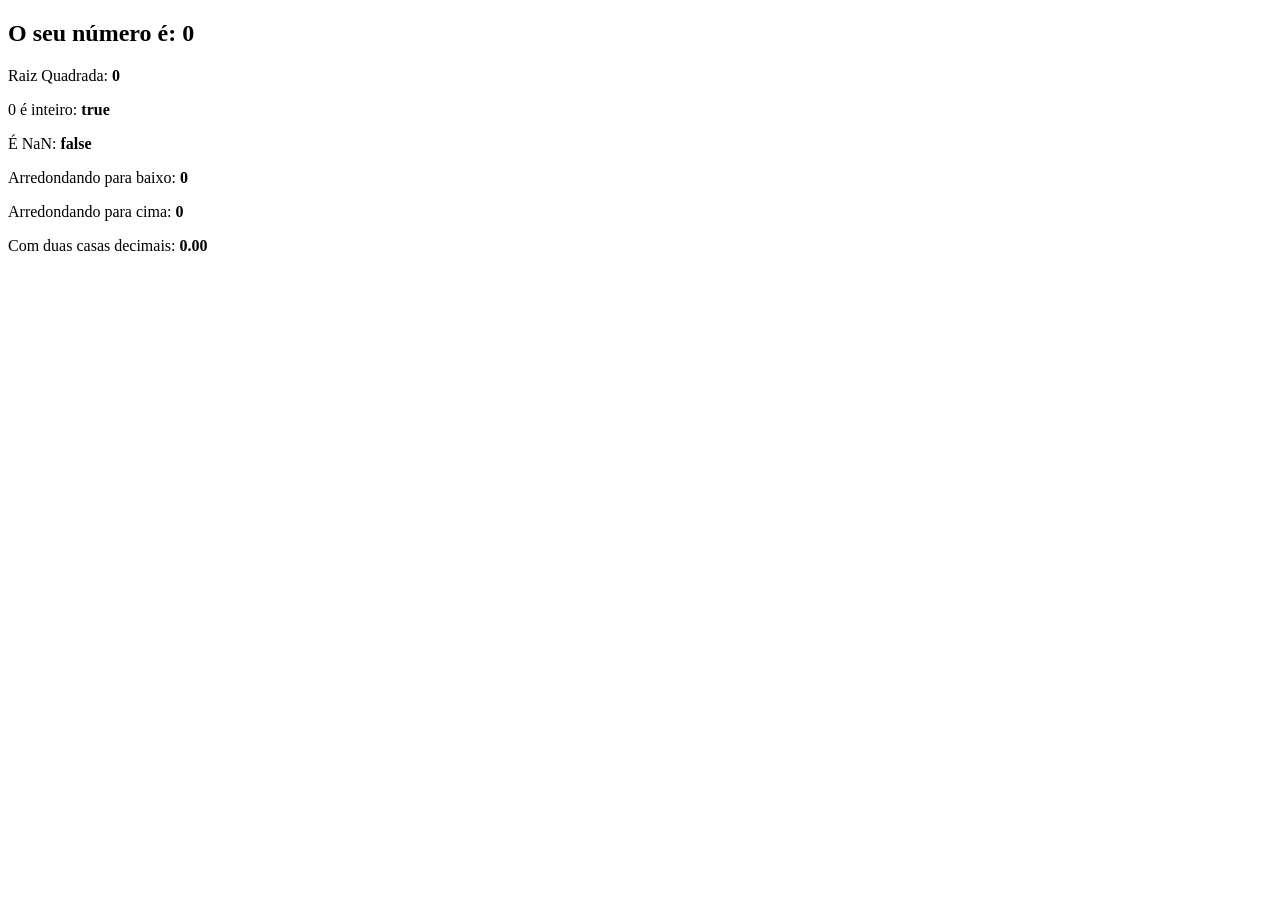
<file: JavaScript/aula28 - exercicio numbers e math/index.html>
<!DOCTYPE html>
<html lang="pt-BR">
<head>
    <meta charset="UTF-8">
    <meta name="viewport" content="width=device-width, initial-scale=1.0">
    <title>Exercício - Numbers | Math</title>
</head>
<body>
    <section>
        <h1>O seu número é: <span id="numero_titulo">0</span></h1>
        <div id="texto">Texto</div>
    </section>
    <script src="js/script.js"></script>
</body>
</html>
</file>
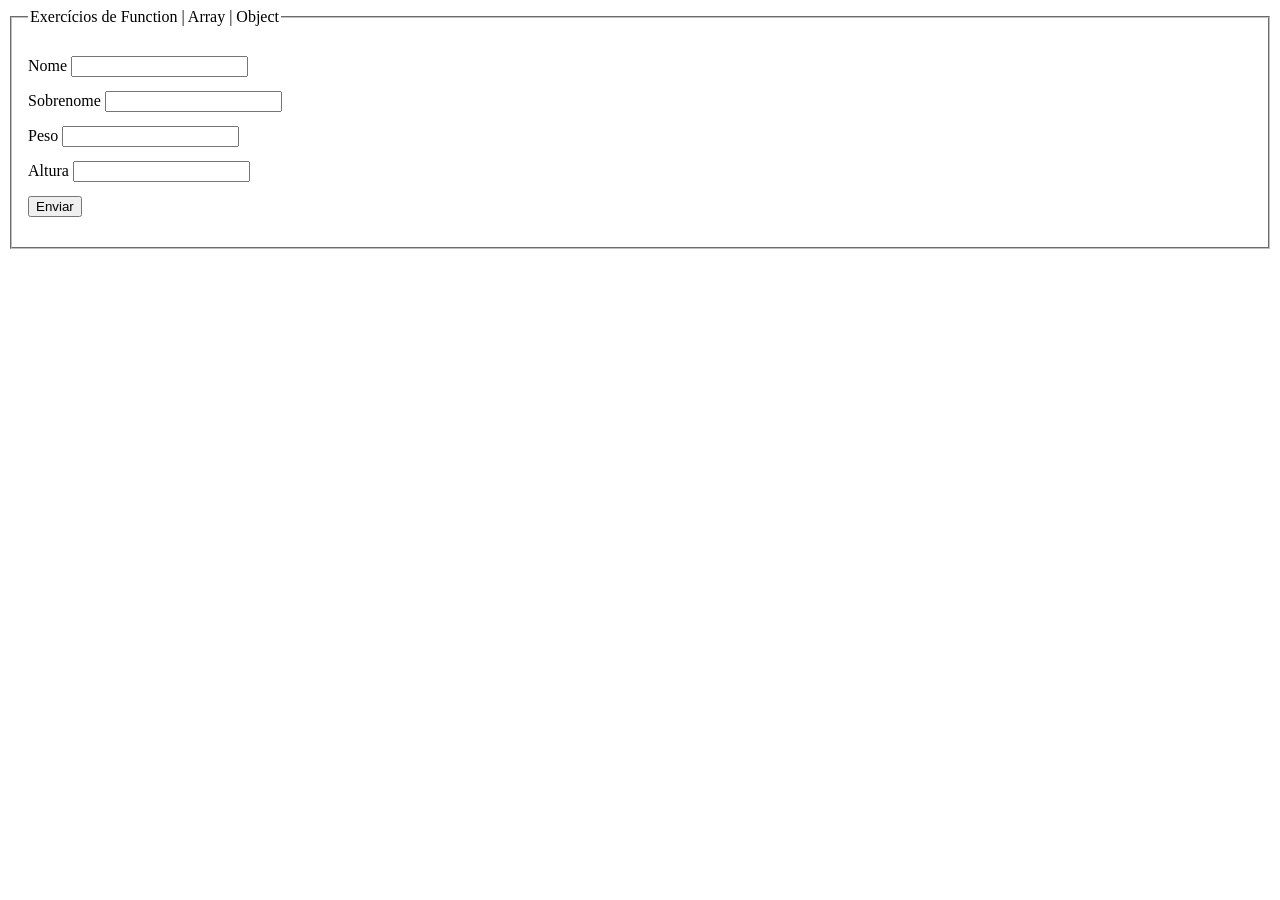
<file: JavaScript/aula34 - exercicios func_array_object/index.html>
<!DOCTYPE html>
<html lang="pt-BR">
<head>
    <meta charset="UTF-8">
    <meta name="viewport" content="width=device-width, initial-scale=1.0">
    <title>Exercícios function | array | object</title>
</head>
<body>
    <form class="form" action="" method="get">
        <fieldset style="padding: 30px 16px">
            <legend>Exercícios de Function | Array | Object</legend>

            <div style="margin-bottom: 0.875rem;">
                <label for="nome">Nome</label>
                <input type="text" class="nome">
            </div>
            <div style="margin-bottom: 0.875rem;">
                <label for="sobrenome">Sobrenome</label>
                <input type="text" class="sobrenome">
            </div>
            <div style="margin-bottom: 0.875rem;">
                <label for="peso">Peso</label>
                <input type="text" class="peso">
            </div>
            <div style="margin-bottom: 0.875rem;">
                <label for="altura">Altura</label>
                <input type="text" class="altura">
            </div>
            <div>
                <button>Enviar</button>
            </div>
        </fieldset>
    </form>

    <div class="resultado"></div>

    <script src="js/index.js"></script>
</body>
</html>
</file>
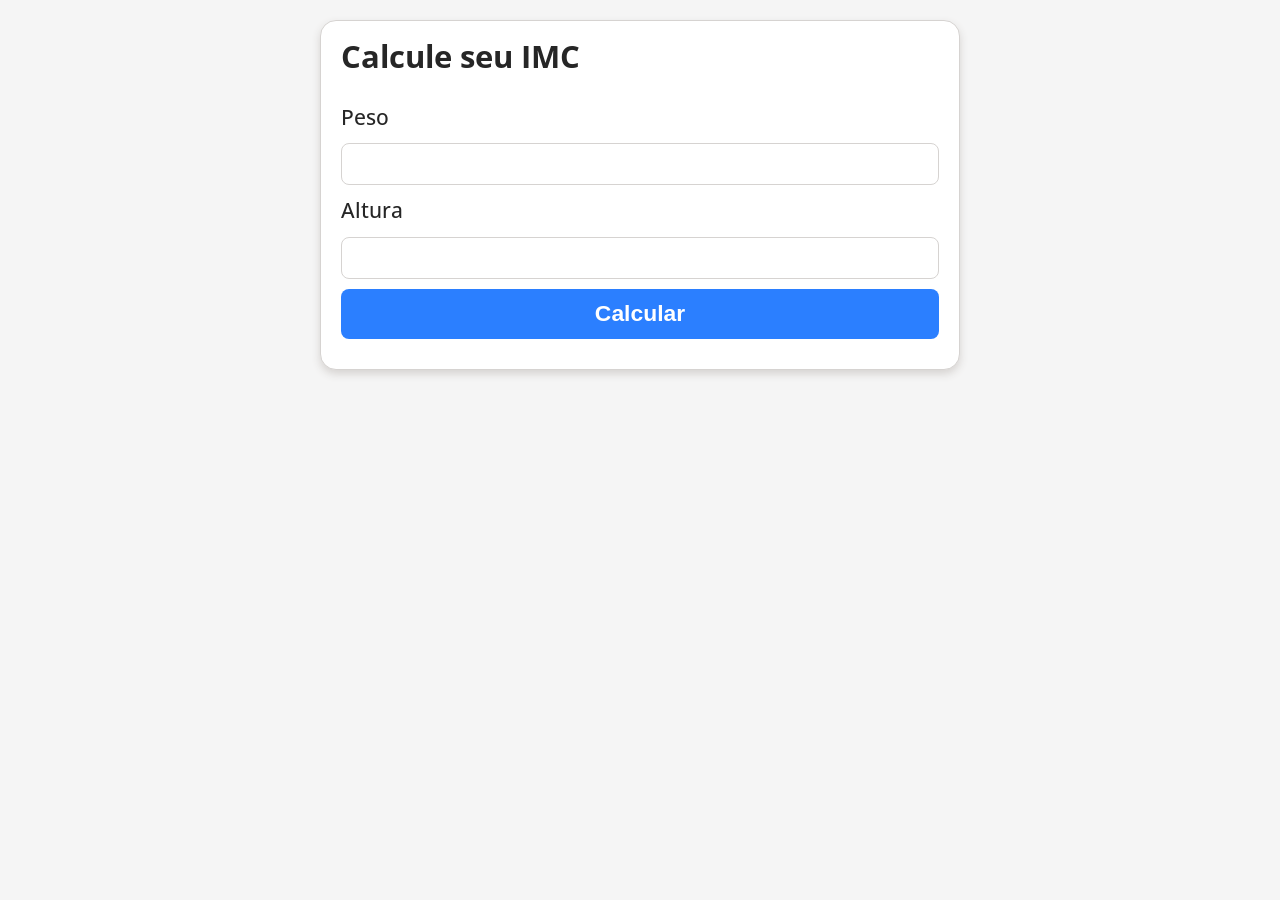
<file: JavaScript/aula44-exercicio/index.html>
<!DOCTYPE html>
<html lang="pt-BR">

<head>
    <meta charset="UTF-8">
    <meta name="viewport" content="width=device-width, initial-scale=1.0">
    <title>Calcule seu IMC</title>
    <link rel="stylesheet" href="./assets/css/style.css">
</head>

<body>

    <section class="container">
        <h1>Calcule seu IMC</h1>
        <form action="/" id="formulario" method="POST">
            <label for="peso">Peso</label>
            <input type="text" id="peso" name="peso">
            <label for="altura">Altura</label>
            <input type="text" id="altura" name="altura">
            <button type="submit">Calcular</button>
        </form>

        <div id="resultado"></div>
    </section>

    <script src="./assets/js/main.js"></script>
</body>

</html>
</file>
<file: JavaScript/aula44-exercicio/assets/css/style.css>
@import url('https://fonts.googleapis.com/css2?family=Open+Sans:ital,wght@0,300..800;1,300..800&display=swap');

:root {
    --font-sans: 'Open sans';
    --font-size-default: 1.3em;
    --font-weight-default: 500;

    --white: #fff;
    --neutral-50: oklch(98.5% 0 none);
    --neutral-100: oklch(97% 0 none);
    --neutral-300: oklch(86.9% 0.005 56.366);
    --neutral-800: oklch(26.9% 0 none);

    --blue-500: oklch(62.3% 0.214 259.815);

    /* Abaixo do peso: Sky (Azul Claro) */
    --tw-sky-200: #bae6fd;
    --tw-sky-800: #075985;

    /* Peso Normal: Emerald ou Green (Verde) */
    --tw-emerald-200: #a7f3d0;
    --tw-emerald-900: #064e3b;

    /* Sobrepeso: Amber (Amarelo/Ouro) */
    --tw-amber-200: #fde68a;
    --tw-amber-900: #78350f;

    /* Obesidade Grau 1: Orange (Laranja) */
    --tw-orange-200: #fed7aa;
    --tw-orange-900: #7c2d12;

    /* Obesidade Grau 2: Red (Vermelho) */
    --tw-red-200: #fecaca;
    --tw-red-900: #7f1d1d;

    /* Obesidade Grau 3: Fuchsia ou Purple (Roxo) */
    --tw-fuchsia-200: #f5d0fe;
    --tw-fuchsia-900: #701a75;

    /* Entradas Inválidas: Slate (Cinza Neutro) */
    --tw-slate-200: #e2e8f0;
    --tw-slate-900: #0f172a;
}

*,
*::after,
*::before {
    box-sizing: border-box;
    outline: 0;
    margin: 0;
    padding: 0;
}

body {
    font-size: var(--font-size-default);
    font-weight: var(--font-weight-default);
    color: var(--neutral-800);
    background-color: var(--neutral-100);
    font-family: var(--font-sans), sans-serif;
    line-height: 1.5em;
}

.container {
    max-width: 640px;
    margin: 20px auto;
    background-color: var(--white);
    border: 1px solid var(--neutral-300);
    padding: 20px;
    border-radius: 16px;
    box-shadow: 0 4px 8px var(--neutral-300);
}

form {
    margin-top: 30px;
}

form input,
form label,
form button {
    display: block;
    width: 100%;
    margin-bottom: 10px;
}

form input {
    font-size: 1em;
    height: 42px;
    padding: 0 12px;
    border-radius: 8px;
    border: 1px solid var(--neutral-300);
}

form input:focus {
    outline: 1px solid var(--blue-500);
    box-shadow: 1px -0px 6px var(--blue-500);
    border: 1px solid var(--blue-500);
    transition: all 0.1s ease-in-out;
}

form button {
    border: 0;
    background-color: var(--blue-500);
    color: #fff;
    font-size: 1.1em;
    font-weight: bold;
    height: 50px;
    border-radius: 8px;
    cursor: pointer;
    margin-top: 10px;
}

/* --- Base comum para os parágrafos de resultado --- */
.paragrafo-resultado, .bad, 
.abaixo-peso, .peso-normal, .sobrepeso, .obesidade-1, .obesidade-2, .obesidade-3 {
    border-radius: 8px;
    font-size: 1em;
    padding: 10px 20px;
    border: 1px solid transparent;
}
/* --- ABAIXO DO PESO: Usando a escala 'sky' do Tailwind --- */
.abaixo-peso {
    background-color: oklch(95.1% 0.026 236.824); /* sky-100 */
    border-color: oklch(82.8% 0.111 230.318);     /* sky-300 */
    color: oklch(44.3% 0.11 240.79);              /* sky-800 */
}

/* --- PESO NORMAL: O seu código original usando a escala 'green' --- */
.peso-normal {
    background-color: oklch(96.2% 0.044 156.743); /* green-100 */
    border-color: oklch(87.1% 0.15 154.449);     /* green-300 */
    color: oklch(44.8% 0.119 151.328);            /* green-800 */
}

/* --- SOBREPESO: Usando a escala 'amber' (Amarelo/Ouro) --- */
.sobrepeso {
    background-color: oklch(96.2% 0.059 95.617); /* amber-100 */
    border-color: oklch(87.9% 0.169 91.605);     /* amber-300 */
    color: oklch(47.3% 0.137 46.201);            /* amber-800 */
}

/* --- OBESIDADE GRAU 1: Usando a escala 'orange' --- */
.obesidade-1 {
    background-color: oklch(95.4% 0.038 75.164); /* orange-100 */
    border-color: oklch(83.7% 0.128 66.29);      /* orange-300 */
    color: oklch(47% 0.157 37.304);              /* orange-800 */
}

/* --- OBESIDADE GRAU 2: Usando a escala 'red' --- */
.obesidade-2 {
    background-color: oklch(93.6% 0.032 17.717); /* red-100 */
    border-color: oklch(80.8% 0.114 19.571);     /* red-300 */
    color: oklch(44.4% 0.177 26.899);            /* red-800 */
}

/* --- OBESIDADE GRAU 3: Usando a escala 'purple' (Roxo) --- */
.obesidade-3 {
    background-color: oklch(94.6% 0.033 307.174); /* purple-100 */
    border-color: oklch(82.7% 0.119 306.383);     /* purple-300 */
    color: oklch(43.8% 0.218 303.724);            /* purple-800 */
}

/* --- ERRO / INPUTS INVÁLIDOS: O seu código original usando a escala 'rose' --- */
.bad {
    background-color: oklch(89.2% 0.058 10.001); /* rose-200 (levemente mais escuro) */
    border-color: oklch(71.2% 0.194 13.428);     /* rose-400 */
    color: oklch(45.5% 0.188 13.697);            /* rose-800 */
}
</file>
